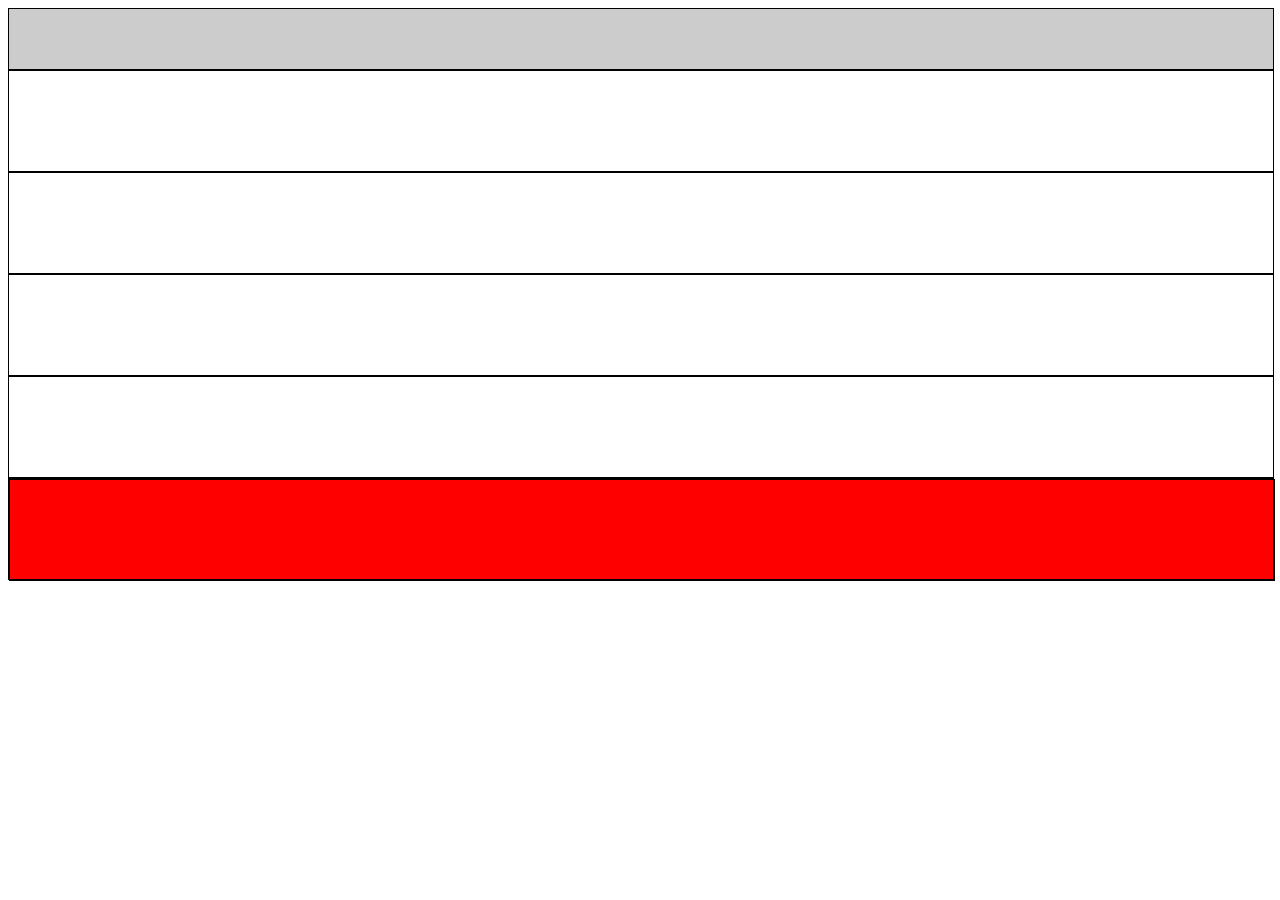
<file: Step3_layout3/index.html>
<!DOCTYPE html>
<html lang="en">
	<head>
		<meta charset="UTF-8">
		<meta name="viewport" content="width=device-width, initial-scale=1.0">
		<link rel="stylesheet" href="style.css" />
		<title>Microsoft Official homepage</title>
	</head>

	<body>
		<div class="container">
			<nav class="main-nav"></nav>
			<header class="showcase"></header>
			<main>
				<section id="web"class="home-cards"></section>
				<section id="bigData-intro"></section>
				<section id="bigdata"class="home-cards"></section>
				<section id="contact "class="ruban dark"></section>
				<section class="follow"></section>
			</main>			
		</div>
		<footer>	
			<section class="links"></section>	
			<section class="sub-footer"></section>	
		</footer>
	</body>
</html>
</file>
<file: Step3_layout3/style.css>
*{
    margin: O;
    padding: 0;
}
#container{
width: 90%;
height: auto;
max-width: 1100px;
background-color: red; 
border: 1px solid black; 
margin-left: auto;
margin-right: auto;

}
#main-nav, .showcase{
width: 100%;
height: 60px;
background-color:  #CCCCCC;
border: 1px solid black;
}
footer{
    background-color: red;
    width: 100%;
    height: 100px;
    border: 1px solid black;
}
.home-cards,
.ruban, 
.follow, 
.links, 
.sub-footeret 
#bigData-intro{
background-color:  #d3eaac,;
width: 100%;
height: 100px;
border: 1px solid black;

}
</file>
